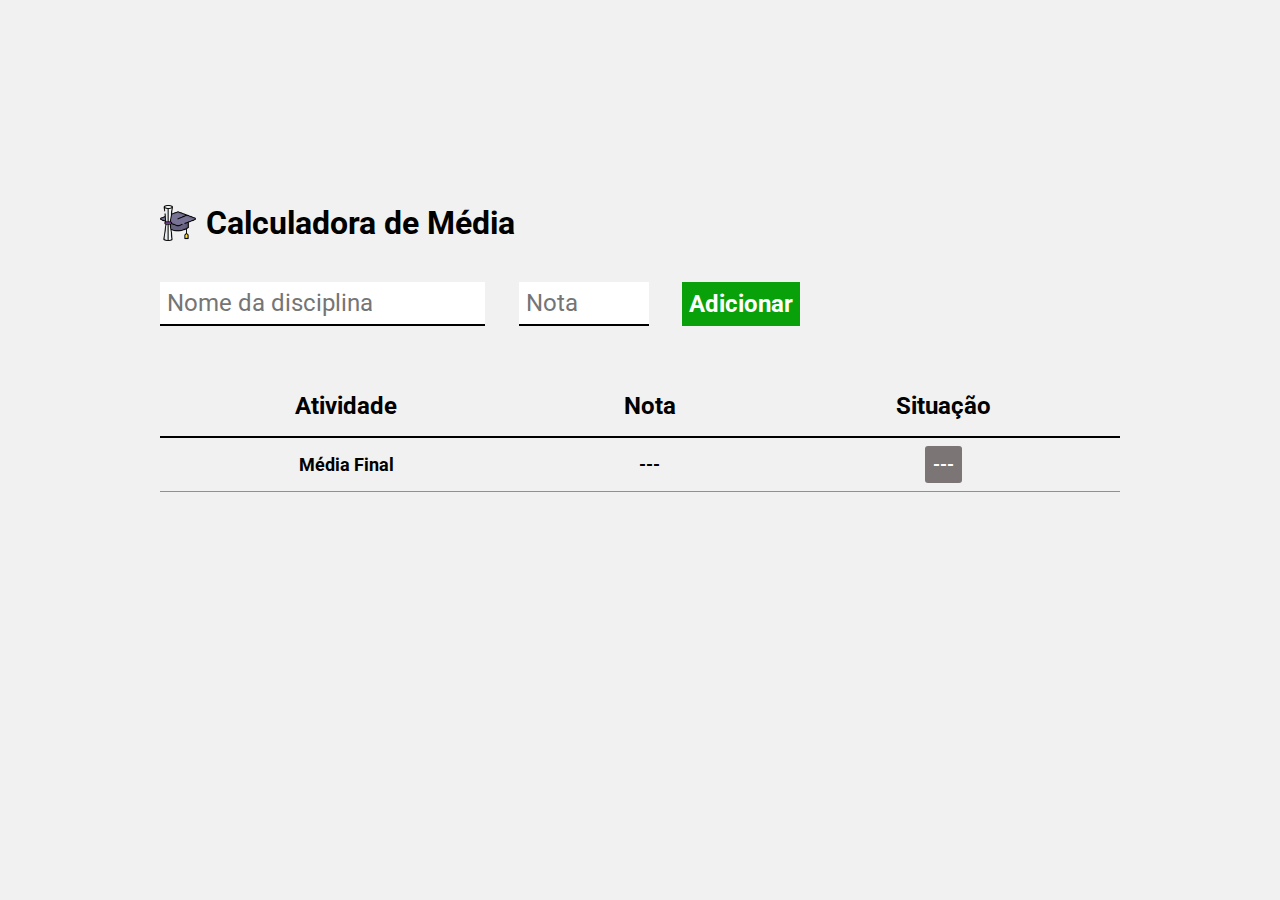
<file: index.html>
<!DOCTYPE html>
<html lang="pt_br">
<head>
    <meta charset="UTF-8">
    <meta name="viewport" content="width=device-width, initial-scale=1.0">
    <title>Calculator AVG</title>
    <link rel="preconnect" href="https://fonts.googleapis.com">
    <link rel="preconnect" href="https://fonts.gstatic.com" crossorigin>
    <link href="https://fonts.googleapis.com/css2?family=Roboto:ital,wght@0,100;0,300;0,400;0,500;0,700;0,900;1,100;1,300;1,400;1,500;1,700;1,900&display=swap" rel="stylesheet">
    <link rel="stylesheet" href="./main.css">
</head>
<body>
    <div class="container">
            <header>
                <img src="images/logo.png" alt="hat"><h1>Calculadora de Média</h1>
            </header>
        <form id="formulario">
            <input type="text" id="nome_atividade" required placeholder="Nome da disciplina" />
            <input type="number" id="nota_atividade" required placeholder="Nota" min="0" max="10" step="0.01" />
            <button type="submit">Adicionar</button>
        </form>
        <table cellspacing="0">
            <thead>
                <tr>
                    <th>
                        Atividade
                    </th>
                    <th>
                        Nota
                    </th>
                    <th>
                        Situação
                    </th>
                </tr>
            </thead>
            <body>
                <tr>
                </tr>
            </body>
            <tfoot>
                <td>Média Final</td>
                <td id="media-final">---</td>
                <td id="media-final-resultado"><span class="resultado">---</span></td>
            </tfoot>
        </table>
    </div>
    <script src="./main.js"></script>
</body>
</html>
</file>
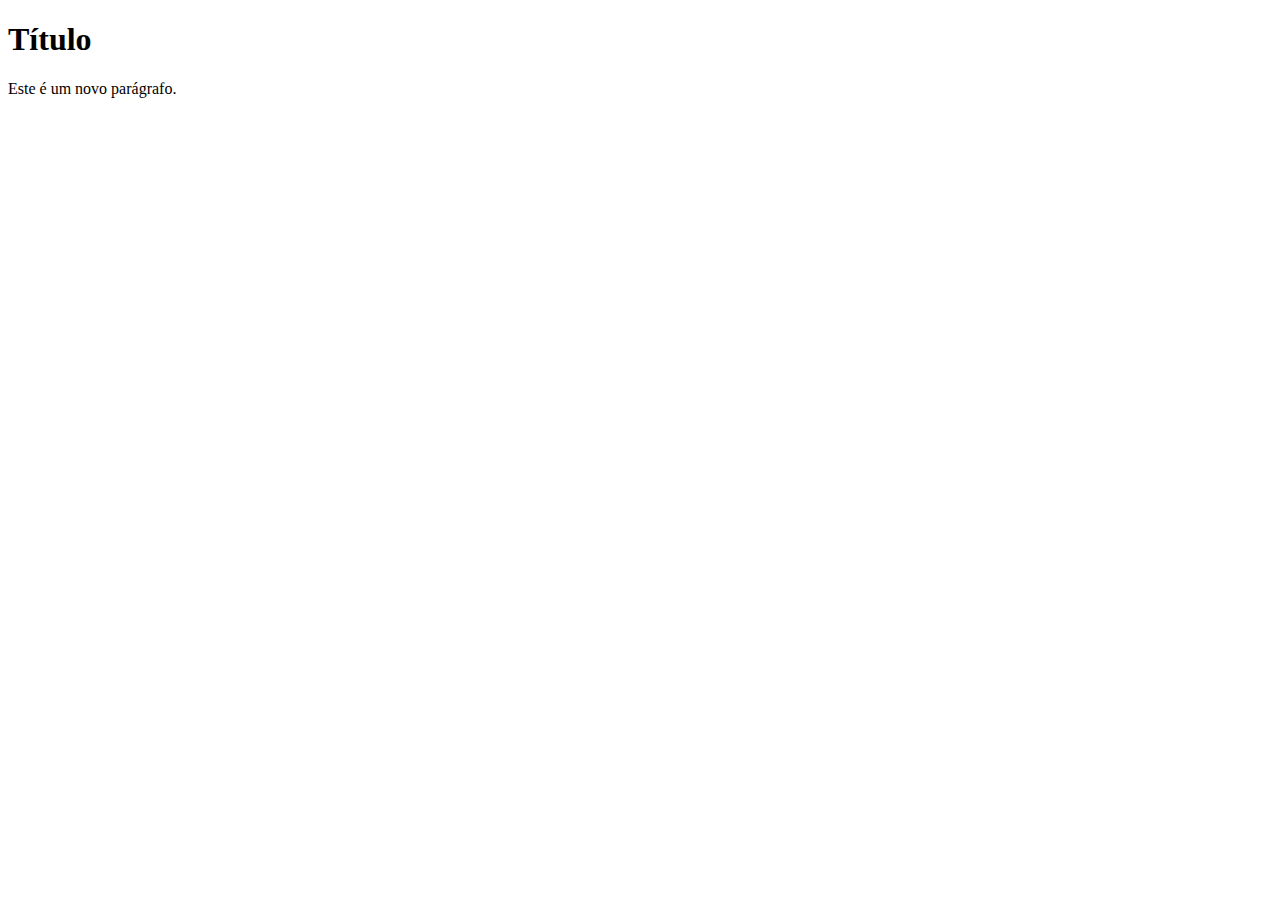
<file: Documents/CURSO/calculator_AVG/teste.html>
<!DOCTYPE html>
<html lang="pt-BR">
<head>
    <meta charset="UTF-8">
    <title>Exemplo de Append</title>
</head>
<body>
    <div id="container">
        <h1>Título</h1>
    </div>

    <script>
        // Seleciona o elemento pai
        const container = document.getElementById('container');

        // Cria um novo elemento
        const novoParagrafo = document.createElement('p');
        novoParagrafo.textContent = 'Este é um novo parágrafo.';

        
        // Adiciona o novo elemento ao elemento pai
        container.append(novoParagrafo); 
        container.append(novoParagrafo); 
    </script>
</body>
</html>
</file>
<file: main.css>
*{
    padding: 0;
    margin: 0;
    font-family: "Roboto", sans-serif;
}

header {
    display: flex;
    align-items: center;
    margin-top: 104px;
    margin-bottom: 40px;
}

img[src*="logo"] {
    height: 36px;
    margin-right: 10px;
}


body {
    background-color:#eeeeeed8;
    padding-top: 100px;
}

.container {
    max-width: 960px;
    width: 100%;
    margin: 0 auto;
}

form {
    display: flex;
    max-width: 640px;
    width: 100%;
    justify-content: space-between;
    margin-bottom: 50px;
}

form input{
    font-size: 24px;
    background-color: white;
    border: none;   
    border-bottom: 2px solid #000;
    padding: 7px;
}

form button {
    background-color: #09a109;
    border: none;
    font-size: 24px;
    font-weight: bold;
    color: white;
    cursor: pointer;
    padding: 7px;   
}

table {
    width: 100%;
}

table th {
    border-bottom: 2px solid #000;
    padding: 16px;
    font-size: 24px;
    font-weight: bold;
} 

table td {
    text-align: center;
    font-size: 18px;
    padding: 16px 0;
    border-bottom: 1px solid rgba(0, 0, 0, 0.4);
}

img[src*="aprovado"] {
    height: 30px;
}

img[src*="reprovado"] {
    height: 30px;
}

.resultado {
    padding: 8px;
    font-weight: bold;
    color: #fff;
    background-color: #6d6666e5;
    border-radius: 3px;
}

.aprovado{
    padding: 8px;
    font-weight: bold;
    color: #fff;
    background-color: #09a109;
    border-radius: 3px;
}

.reprovado{
    padding: 8px;
    font-weight: bold;
    color: #fff;
    background-color: red;
    border-radius: 3px;
}

tfoot {
    font-weight: bold;

}
</file>
